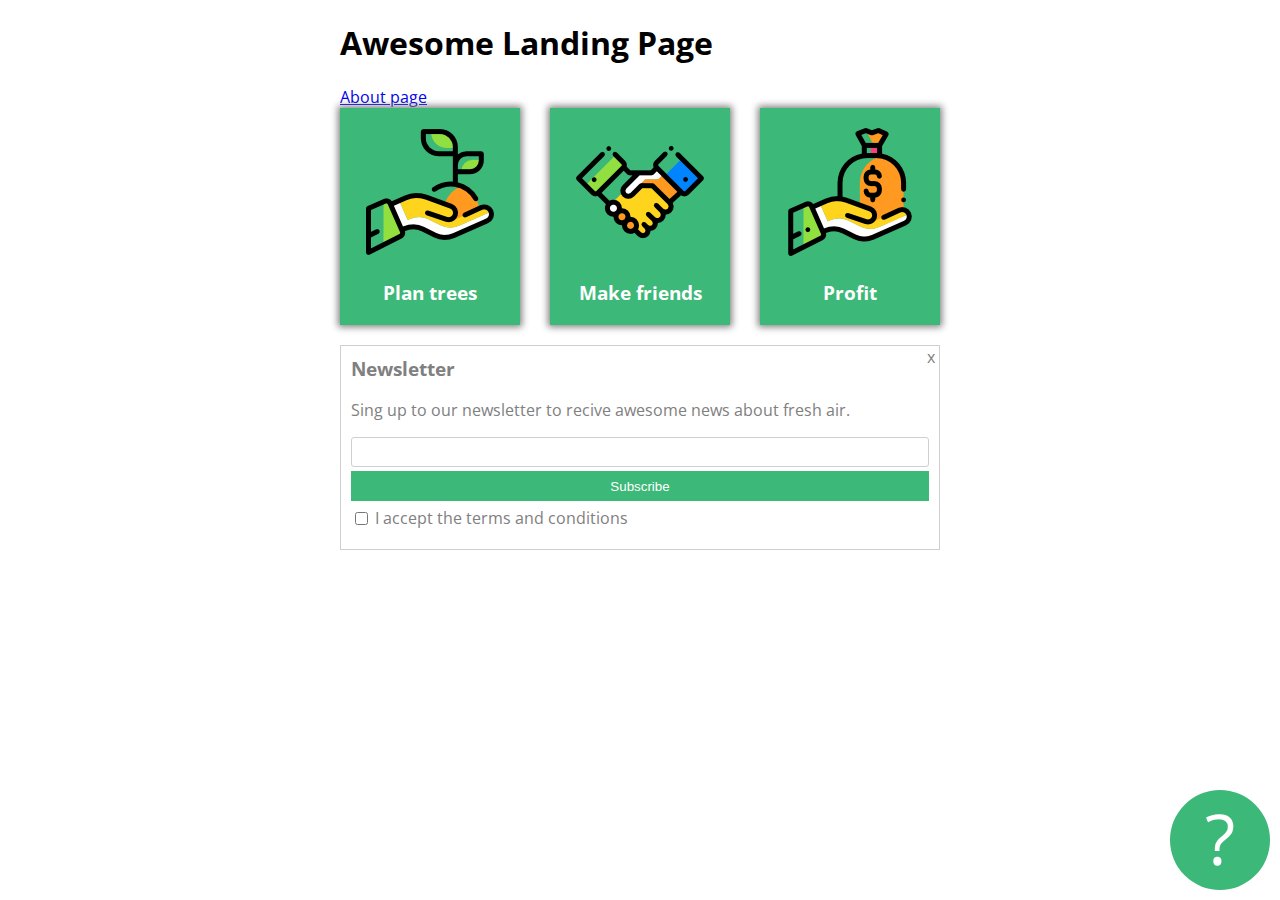
<file: index.html>
<!DOCTYPE html>
<html lang="en" >
<head>
  <meta charset="UTF-8">
  <title>CodePen - Awesome Landing Page</title>
  <link rel="preconnect" href="https://fonts.gstatic.com">
<link href="https://fonts.googleapis.com/css2?family=Open+Sans&display=swap" rel="stylesheet"><link rel="stylesheet" href="./style.css">

</head>
<body>
<!-- partial:index.partial.html -->
<div class = "container">
  <h1>Awesome Landing Page</h1>
  <a href="about.html">About page</a>
  <div id ="cardholder">
    <div class="card">
      <img src="images/tree.png" alt="">
      <h3>Plan trees</h3>
    </div>
    <div class="card middle">
      <img src="images/deal.png" alt="">
      <h3>Make friends</h3>
    </div>
    <div class="card">
      <img src="images/money.png" alt="">
      <h3>Profit</h3>
    </div>
  </div>
  <div class="newsletter">
    <h3>Newsletter</h3>
    <p>Sing up to our newsletter to recive awesome news about fresh air.</p>
    <form>
      <input id="email" type="text">
      <button type="submit">
        Subscribe
      </button>
      <input id="terms" type="checkbox">
      <label for="terms">I accept the terms and conditions</label>
    </form>
    <div id="closex">
      x
    </div>
  </div>
  <div id="questionmark">?</div>
</div>
<!-- partial -->
  
</body>
</html>
</file>
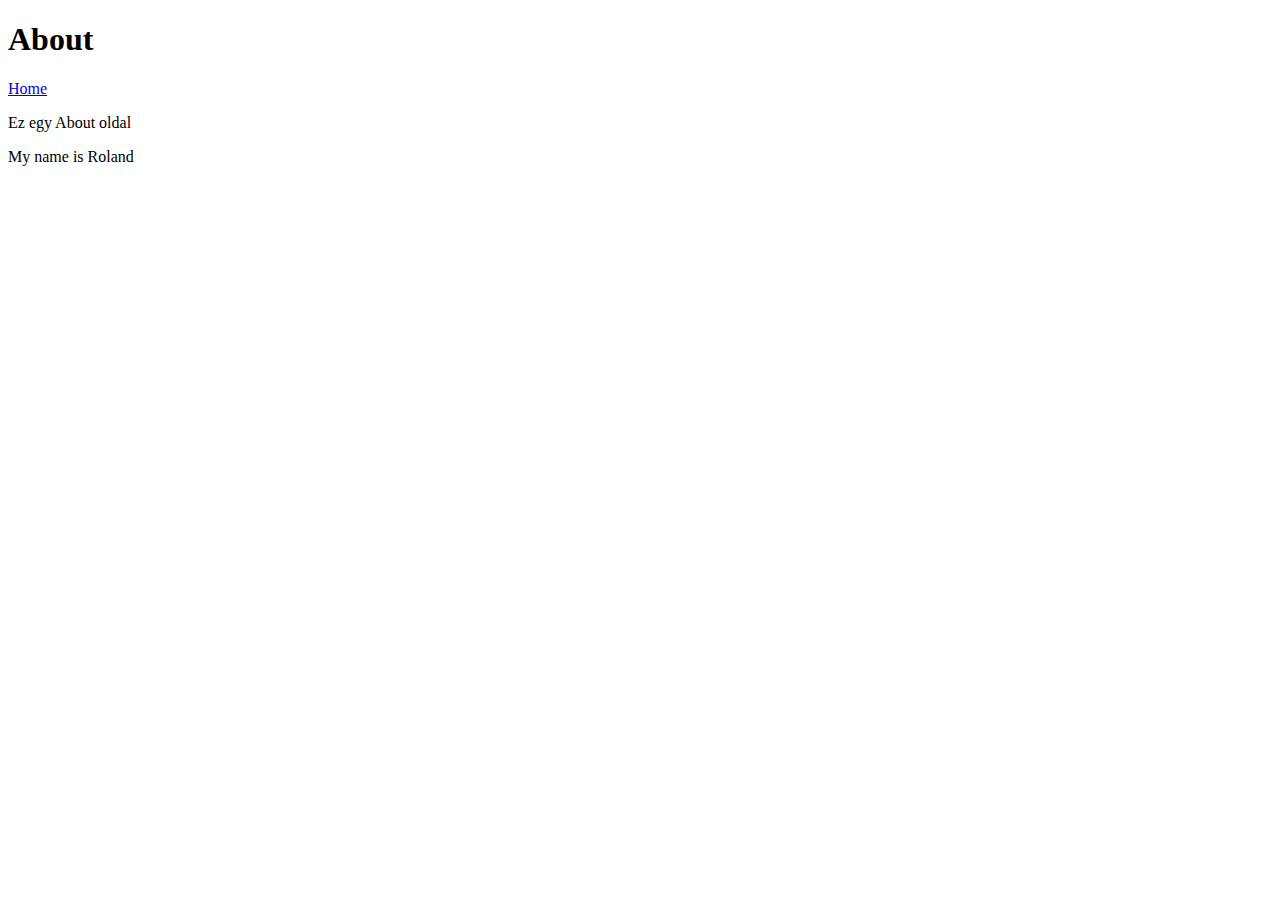
<file: about.html>
<!DOCTYPE html>
<html lang="en">
<head>
    <meta charset="UTF-8">
    <meta http-equiv="X-UA-Compatible" content="IE=edge">
    <meta name="viewport" content="width=device-width, initial-scale=1.0">
    <title>Document</title>
</head>
<body>
    <h1>About</h1>
    <a href="index.html">Home</a>
    <p>Ez egy About oldal</p>
    <p>My name is Roland</p>
</body>
</html>
</file>
<file: style.css>
.container{
  width: 600px;
  margin-left: auto;
  margin-right: auto;
  font-family: 'Open Sans'
}

.newsletter{
  color:gray;
  border: solid thin #cfcfcf;
  boder-radius: 3px;
  padding: 10px;
  padding-bottom: 20px;
  position: relative;
}

.newsletter button {
  background: #3cb878 ;
  border: none;
  color: white;
  display: block;
  width: 100%;
  height: 30px;
}

.newsletter input#email{ /*a hashtag jel jelöli, hogy mire hivatkozik*/
  display: block;
  width: 100%;
  height: 30px;
  margin-bottom: 4px;
  border: solid #cfcfcf 1px;
  border-radius: 3px;
  
  box-sizing: border-box; /*ez teszi lehetove hogy ugyanakkor legyen a szöveg mint a gomb*/
}

.newsletter h3{
  margin-top:0;
  /*magasabb rendű az id mint a class*/
}

.newsletter #terms{
  position: relative; /*elmozdítjuk a checkboxot*/
  top: 1px;
  margin-top:10px;
}

.newsletter #closex{
  position: absolute; /*háttérbe teszi az absolute parancs a kívánt értéket(x-et ebben az esetben), bárhova kerület ilyenkor az érték az absolute miatt*/
  top:0;
  right:4px;
  
}

#questionmark{
  background: #3cb878;
  width: 100px;
  height:100px;
  border-radius:50%;
  color: white;
  font-size:70px;
  text-align:center;
  position: fixed; /*fixáljuk ezzel az adott értéket*/
  bottom:10px; /*egész lap aljára nézve a bottom*/
  right: 10px; /*egész lap jobb oldalára nézve a right*/
}

#cardholder{ /* ez maga a flexbox*/
  display: flex; /*egymás mellé teszi a dobozokat*/
  justify-content: space-between; /*egyenlő arányban osztja el a függvény a helyet*/
  align-items: center; /*rendezi a dobozokat ha a szöveg mérete az egyiknél nagyobb és a másiknál kisebb*/
  flex-direction: row; /*flexbox iránya*/
  flex-wrap:wrap;
  margin-bottom:20px;
  
}

.card{
  background: #3cb878;
  width:180px;
  text-align: center;
  color: white;
  padding:20px 0;
  box-shadow: 0px 0px 7px 2px grey; /* felvehető értékek: x tengelyen tolás, y tengelyen tolás, elmosódás mértéke, kiterjedés mértéke*/
  
}

.card h3{
  margin-bottom:0px;
}

/*.card.middle{
  padding: 20px;
}*/
</file>
